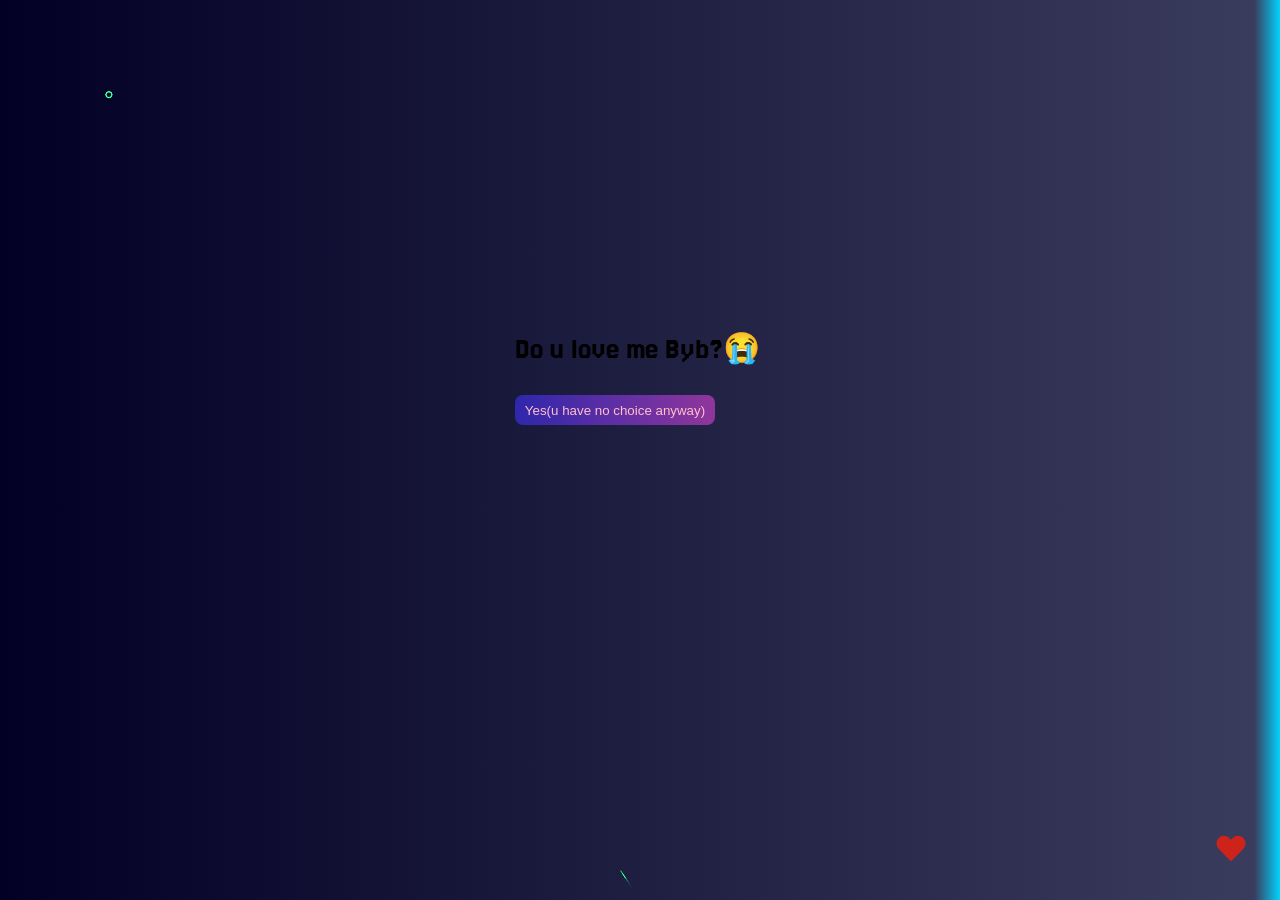
<file: index.html>
<!DOCTYPE html>
<html lang="en">
<head>
    <meta charset="UTF-8">
    <meta name="viewport" content="width=device-width, initial-scale=1.0">
    <title>try love</title>
    <link rel="stylesheet" type="text/css" href="main.css">
    <link rel="preconnect" href="https://fonts.googleapis.com">
    <link rel="preconnect" href="https://fonts.gstatic.com" crossorigin>
    <link href="https://fonts.googleapis.com/css2?family=Jersey+25&display=swap" rel="stylesheet">
    <script src="script.js" defer></script>
</head>
<body>
    <canvas id="canvas">Canvas is not supported by your browser.</canvas>
    <div class="heart"></div>
    <div class="parent">
 <div class="loveMessege">
    <iframe src="https://giphy.com/embed/1JmGiBtqTuehfYxuy9" width="480" height="388" frameBorder="0" class="giphy" allowFullScreen></iframe><p><a href="https://giphy.com/gifs/love-cat-hug-1JmGiBtqTuehfYxuy9"></a></p>
    
    <p class="secondPart">Do u love me Byb?😭 </p>
    <button id="changeMessage">Yes(u have no choice anyway)</button>
 </div>
</div>
</body>
</html>
</file>
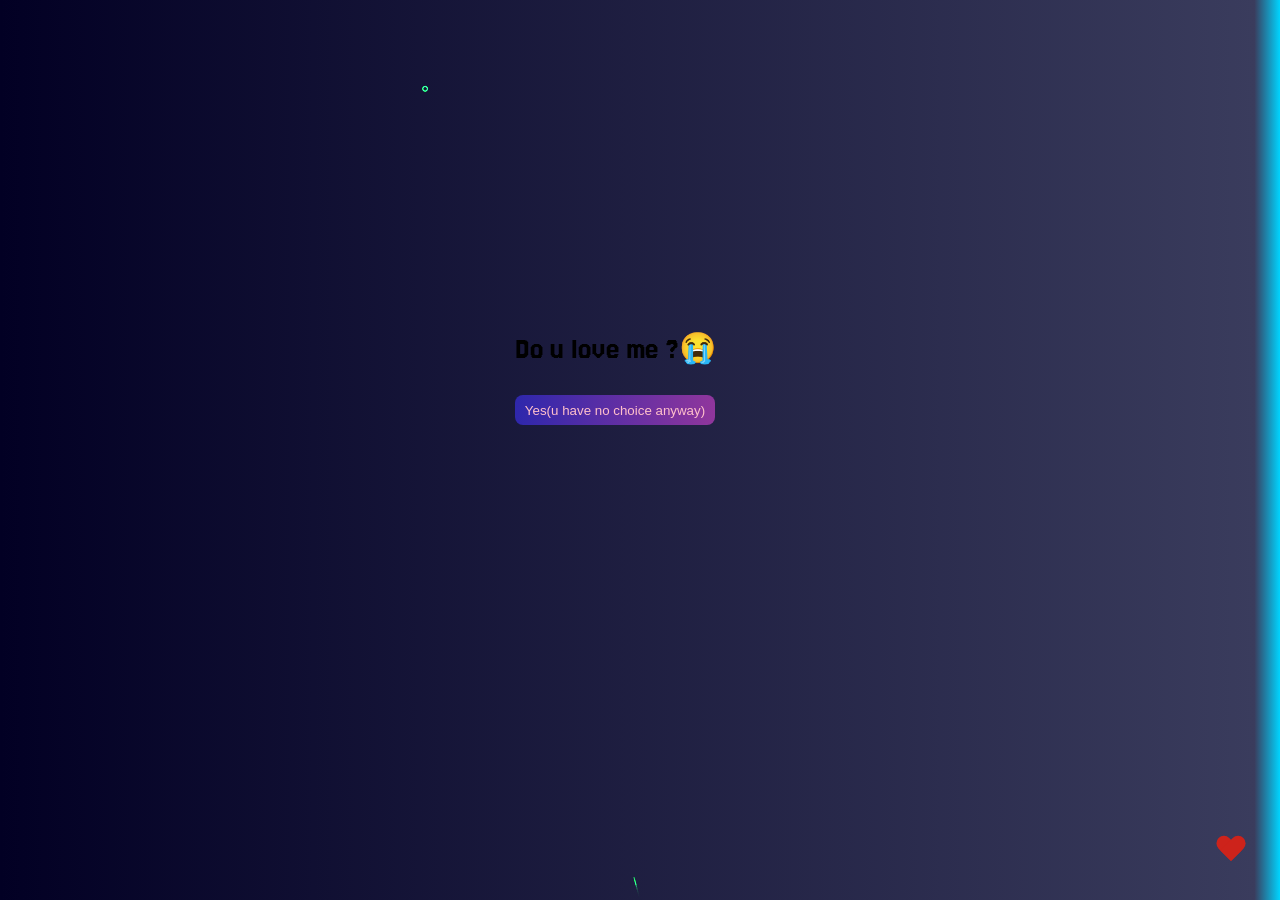
<file: main.html>
<!DOCTYPE html>
<html lang="en">
<head>
    <meta charset="UTF-8">
    <meta name="viewport" content="width=device-width, initial-scale=1.0">
    <title>try love</title>
    <link rel="stylesheet" type="text/css" href="main.css">
    <link rel="preconnect" href="https://fonts.googleapis.com">
    <link rel="preconnect" href="https://fonts.gstatic.com" crossorigin>
    <link href="https://fonts.googleapis.com/css2?family=Jersey+25&display=swap" rel="stylesheet">
    <script src="script.js" defer></script>
</head>
<body>
    <canvas id="canvas">Canvas is not supported by your browser.</canvas>
    <div class="heart"></div>
    <div class="parent">
 <div class="loveMessege">
    <iframe src="https://giphy.com/embed/1JmGiBtqTuehfYxuy9" width="480" height="388" frameBorder="0" class="giphy" allowFullScreen></iframe><p><a href="https://giphy.com/gifs/love-cat-hug-1JmGiBtqTuehfYxuy9"></a></p>
    
    <p class="secondPart">Do u love me ?😭 </p>
    <button id="changeMessage">Yes(u have no choice anyway)</button>
 </div>
</div>
</body>
</html>
</file>
<file: main.css>
body {
    background: rgb(2,0,36);
background: linear-gradient(90deg, rgba(2,0,36,1) 0%, rgba(58,60,93,1) 98%, rgba(0,212,255,1) 100%);
}
.jersey-25-regular {
    font-family: "Jersey 25", sans-serif;
    font-weight: 400;
    font-style: normal;
  }
  
.giphy {
   width: 200px;
   height: 150px;
   
}
.firstPart {
    font-size: 30px;
    font-family: "Jersey 25", sans-serif;
}
.secondPart {
    font-size: 30px;
    font-family: "Jersey 25", sans-serif;
}
.parent {
width: 100%;
    height: 100%;
    position: absolute;
    top: 0;
    left: 0;
    overflow: auto;
}
.loveMessege {
    width: 250px;
    height: 200px;
    position: absolute;
    top: 0;
    right: 0;
    bottom: 0;
    left: 0;
    margin: auto;
    margin-top: 150px;
}
#changeMessage {
    width: 200px;
    height: 30px;
    background: rgb(46,39,172);
    background: linear-gradient(90deg, rgba(46,39,172,1) 0%, rgba(144,54,156,1) 100%);
    border-radius: 8px;
    border: none;
    transition: background 0,5s ease;
    color: pink;
}
#changeMessage:hover{
    
    background: linear-gradient(90deg, rgba(172,39,39,1) 0%, rgba(144,54,156,1) 100%);
    cursor: pointer;
}

  .card,
.envelope {
  background: #fff;
  box-shadow: -1px 8px 3px 0 rgba(0, 0, 0, 0.6);
  height: 21em;
  padding: 2em;
  position: relative;
  width: 15em;
}

.envelope {
  background: #cb231c;
  box-shadow: 0 3px 2px rgba(0, 0, 0, 0.8);
  margin: -2em -2em;
  position: absolute;
  transform: rotate(-8deg);
  z-index: -1;
}

h1 {
  font-size: 2.5em;
  font-weight: 700;
  margin: 0;
  text-transform: uppercase;
  width: 90%;
}

em {
  color: #cc2119;
  font-style: normal;
}

.heart {
  bottom: 4em;
  position: absolute;
  right: 4em;
}

.heart::before,
.heart::after {
  background-color: #cd231b;
  border-radius: 50px 50px 0 0;
  content: "";
  height: 25px;
  left: 15px;
  position: absolute;
  transform: rotate(-45deg);
  transform-origin: 0 100%;
  width: 15px;
}

.heart::after {
  left: 0;
  transform: rotate(45deg);
  transform-origin: 100% 100%;
}













/* general styling */
html, body {
  height: 100%;
  margin: 0;
}

body {
  align-items: center;
  background-color: #eee;
  display: flex;
  font: 16px/1.05 "Montserrat", sans-serif;
}

.container {
  margin: 0 auto;
}
canvas {
  display: block;
  cursor: crosshair;
}
</file>
